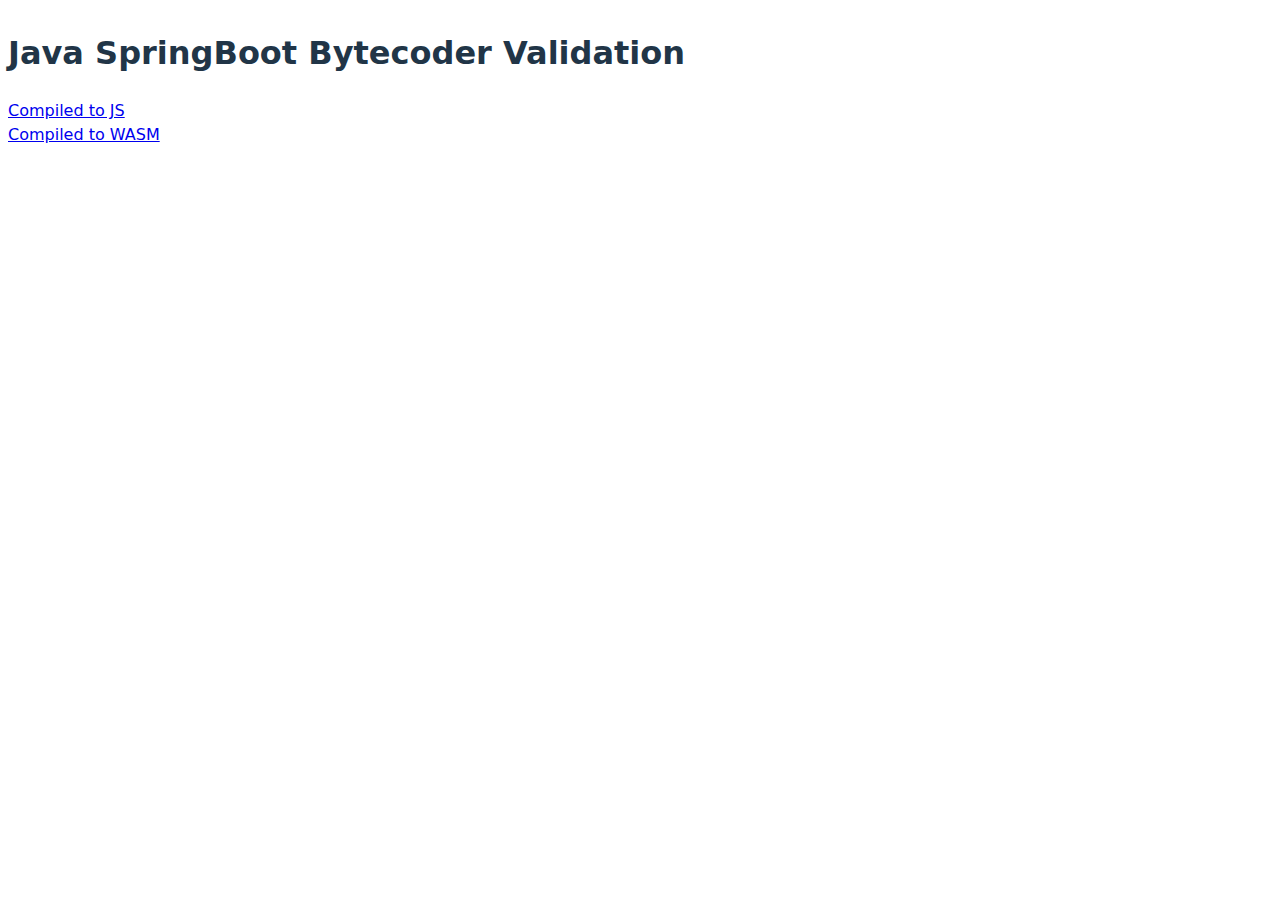
<file: src/main/resources/static/index.html>
<!DOCTYPE html>
<html lang="en">
<head>
    <meta charset="UTF-8">
    <title>Java SpringBoot Bytecoder Validation</title>
    <link rel="stylesheet" href="style.css">
</head>
<style>
    body {
        display: grid;
    }
</style>
<body>
<h1>Java SpringBoot Bytecoder Validation</h1>
<a href="js/index.html">Compiled to JS</a>
<a href="wasm/index.html">Compiled to WASM</a>
</body>
</html>
</file>
<file: src/main/resources/static/style.css>
:root {
    font-family: Inter, system-ui, Avenir, Helvetica, Arial, sans-serif;
    line-height: 1.5;
    font-weight: 400;
  
    --main-color: rgba(255, 255, 255, 0.87);
    --background-color: #242424; 
  
    color-scheme: light dark;
    color: var(--main-color);
    background-color: var(--background-color);
  
    font-synthesis: none;
    text-rendering: optimizeLegibility;
    -webkit-font-smoothing: antialiased;
    -moz-osx-font-smoothing: grayscale;
    -webkit-text-size-adjust: 100%;
  }

  @media (prefers-color-scheme: light) {
    :root {
      --main-color: #213547;
      --background-color: #ffffff;
    }
  
    a:hover {
      color: #747bff;
    }
  
    button {
      background-color: #f9f9f9;
      color: #213547;
    }
  }

.error {
    display: flex;
    gap: 1rem;
    border: solid red;
}

@media (max-width: 400px) {
    .error {
        flex-direction: column;
    }
}

.error-info {
    margin-left: 5px;
}
</file>
